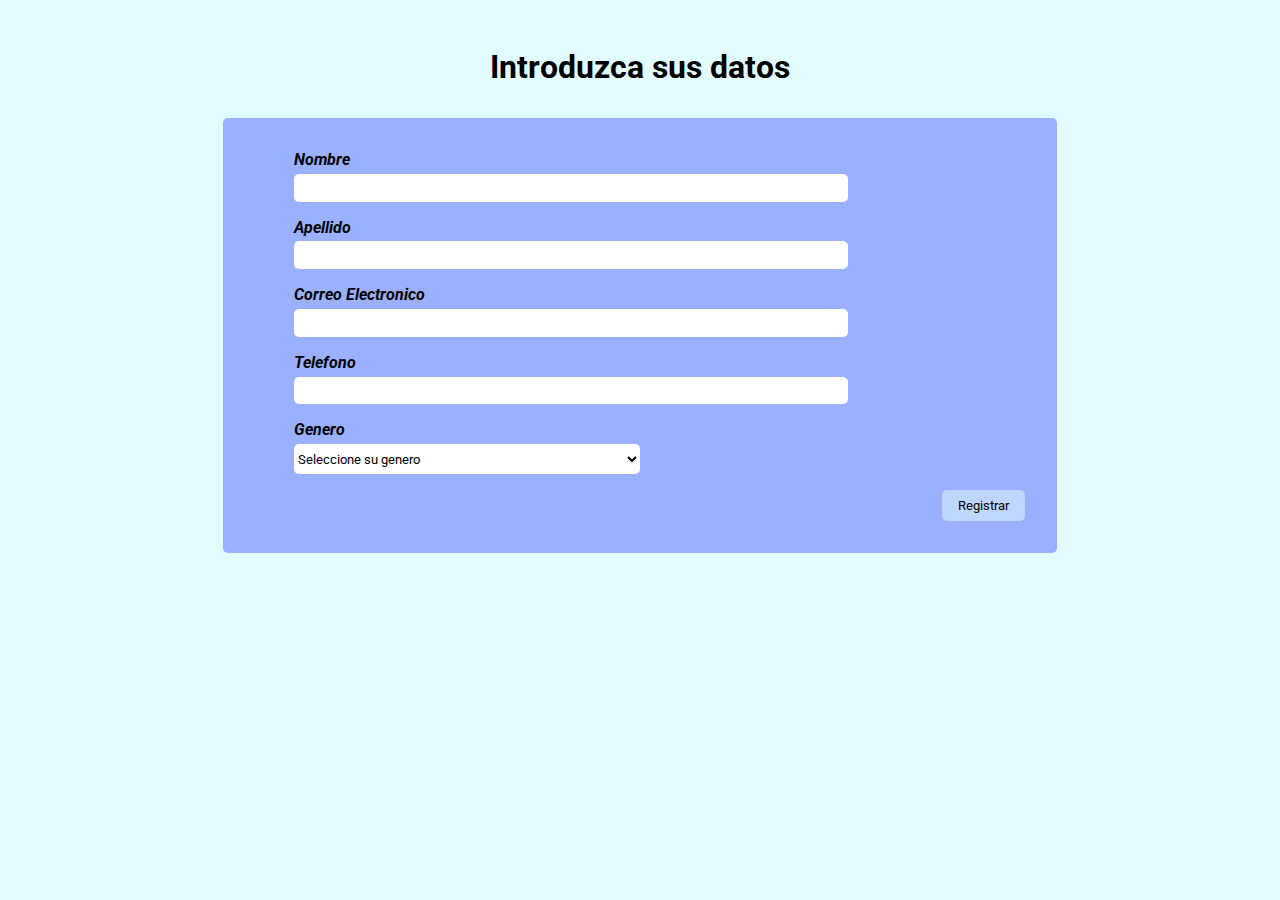
<file: Pagina3/index.html>
<!DOCTYPE html>
<html lang="en">
<head>
    <meta charset="UTF-8">
    <meta name="viewport" content="width=device-width, initial-scale=1.0">
    <link rel="preconnect" href="https://fonts.googleapis.com">
    <link rel="preconnect" href="https://fonts.gstatic.com" crossorigin>
    <link href="https://fonts.googleapis.com/css2?family=Roboto:ital,wght@0,100;0,300;0,400;0,500;0,700;0,900;1,100;1,300;1,400;1,500;1,700;1,900&display=swap" rel="stylesheet">
    <link rel="stylesheet" href="style.css">
    <script src="./main.js" defer></script>
    <title>Formulario</title>
</head>
<body>
    <div class="container">
        <h1>Introduzca sus datos</h1>
        <form id="register-form">
            <div class="input-container">
                <label for="name">Nombre</label>
                <input type="text" id="name">
            </div>
            <div class="input-container">
                <label for="lastname">Apellido</label>
                <input type="text" id="lastname">
            </div>
            <div class="input-container">
                <label for="email">Correo Electronico</label>
                <input type="text" id="email">
            </div>
            <div class="input-container">
                <label for="phone">Telefono</label>
                <input type="text" id="phone">
            </div>
            <div class="input-container">
                <label for="gender">Genero</label>
                <select name="gender" id="gender">
                    <option value="none">Seleccione su genero</option>
                    <option value="hombre">Hombre</option>
                    <option value="mujer">Mujer</option>
                    <option value="no-spec">Prefiero no especificar</option>
                </select>
            </div>
            <button type="submit">Registrar</button>
        </form>
        <h1 id="show-register"></h1>
    </div>
</body>
</html>
</file>
<file: Pagina3/style.css>
*{
    margin: 0;
    padding: 0;
    font-family: "Roboto", sans-serif;
}

body{
    background-color: #E2FDFF;
}

.container{
    display: flex;
    flex-direction: column;
    justify-content: center;
    align-items: center;
    padding: 3rem;
    gap: 2rem;
}

.input-container{
    display: flex;
    flex-direction: column;
    align-items: center;
    gap: 0.3rem;
    width: 90%;
}

.input-container label{
    align-self: flex-start;
    font-style: oblique;
    font-weight: bold;
}

.input-container input{
    width: 80%;
    align-self: flex-start;
    border: none;
    padding: 0.4rem 0;
    border-radius: 5px;
}

.input-container input:focus{
    border: solid 1px #5465FF;
    outline: #5465FF;
}

.input-container select{
    width: 50%;
    align-self: flex-start;
    padding: 0.4rem 0;
    border: none;
    background-color: white;
    border-radius: 5px;
}

.input-container select:focus{
    outline: none;
}

#register-form{
    display: flex;
    flex-direction: column;
    gap: 1rem;
    align-items: center;
    background-color: #9BB1FF;
    border-radius: 5px;
    padding: 2rem;
    width: 65%;
}

#register-form button{
    background-color: #BFD7FF;
    color: black;
    border: none;
    padding: 0.5rem 1rem;
    align-self: flex-end;
    border-radius: 5px;
    transition: 350ms;
}

#register-form button:hover{
    transform: scale(1.2);
    transition: 350ms;
}
</file>
